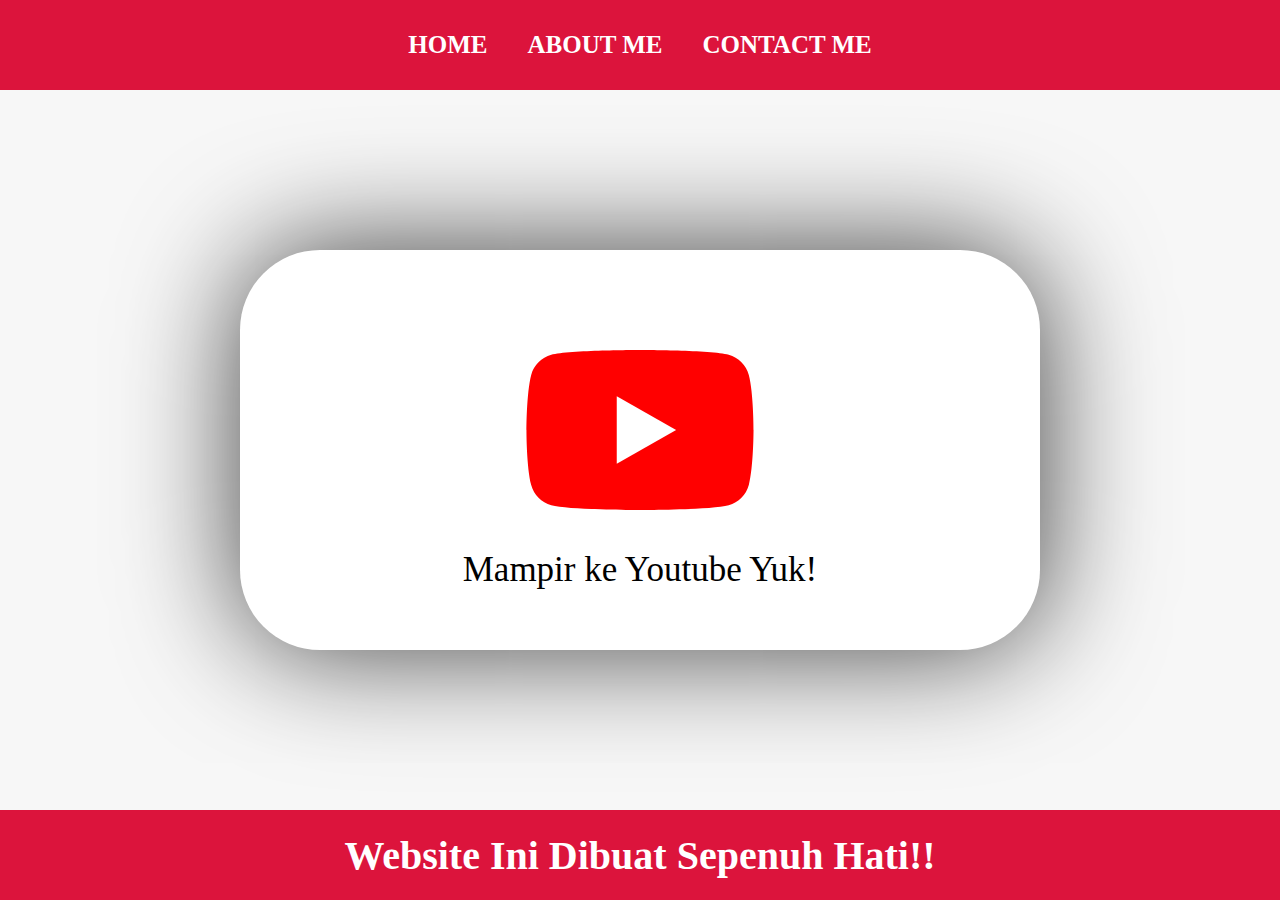
<file: index.html>
<html>
    <head>
        <title>WEB SAYA</title>
        <link rel="stylesheet" href="style.css" />
    </head>
    <body>
        <div class="container">
        <!-- NAVIGATION BAR -->
        <div class="container-navbar">
            <ul class="ul-navbar">
                <li class="li-navbar">
                    <a href="#" class="a-navbar">HOME</a>
                </li>
                <li class="li-navbar">
                    <a href="about.html" class="a-navbar">ABOUT ME</a>
                </li>
                <li class="li-navbar">
                    <a href="contact.html" class="a-navbar">CONTACT ME</a>
                </li>
            </ul>
        </div>
        <!-- NAVIGATION BAR END -->

        <!-- CONTENT 1 -->
        <div class="container-content">
            <a href="https://youtube.com/nfpray" 
            class="a-content">
                <img  src="YoutubeLogo.svg" class="img-content" />
                <p>Mampir ke Youtube Yuk!</p>
            </a>
            
        </div>
        <!-- CONTENT 1 END -->

        <!-- FOOTER -->
        <div class="container-footer">
            <h1 class="h1-footer">Website Ini Dibuat Sepenuh Hati!!</h1>
        </div>
        <!-- FOOTER END -->
       </div>
    </body>
</html>
</file>
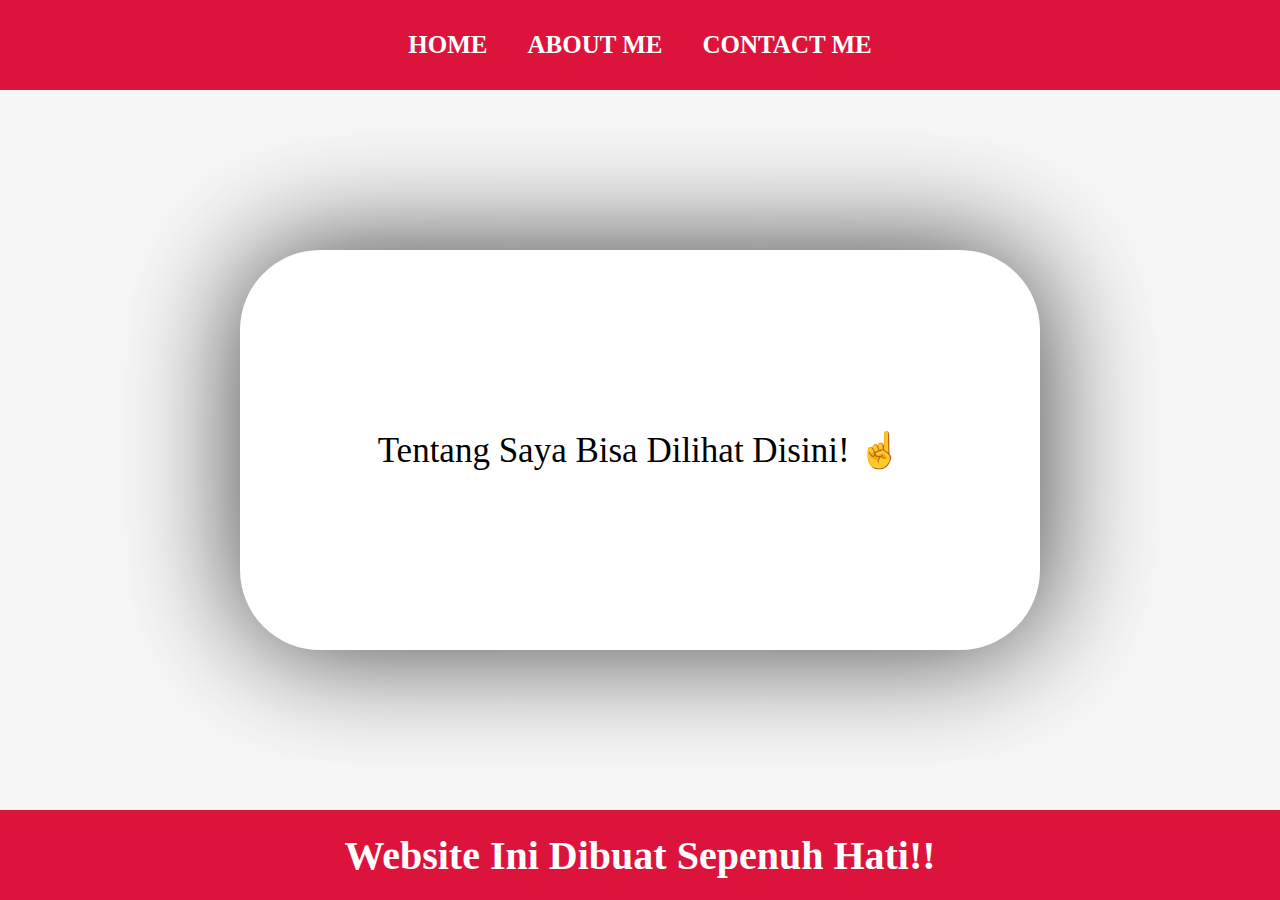
<file: about.html>
<html>
    <head>
        <title>ABOUT ME</title>
        <link rel="stylesheet" href="style.css" />
    </head>
    <body>
        <div class="container">
        <!-- NAVIGATION BAR -->
        <div class="container-navbar">
            <ul class="ul-navbar">
                <li class="li-navbar">
                    <a href="index.html" class="a-navbar">HOME</a>
                </li>
                <li class="li-navbar">
                    <a href="#" class="a-navbar">ABOUT ME</a>
                </li>
                <li class="li-navbar">
                    <a href="contact.html" class="a-navbar">CONTACT ME</a>
                </li>
            </ul>
        </div>
        <!-- NAVIGATION BAR END -->

        <!-- CONTENT 1 -->
        <div class="container-content">
            <a href="https://youtube.com/nfpray" 
            class="a-content">
                <p>Tentang Saya Bisa Dilihat Disini! ☝️</p>
            </a>
            
        </div>
        <!-- CONTENT 1 END -->

        <!-- FOOTER -->
        <div class="container-footer">
            <h1 class="h1-footer">Website Ini Dibuat Sepenuh Hati!!</h1>
        </div>
        <!-- FOOTER END -->
       </div>
    </body>
</html>
</file>
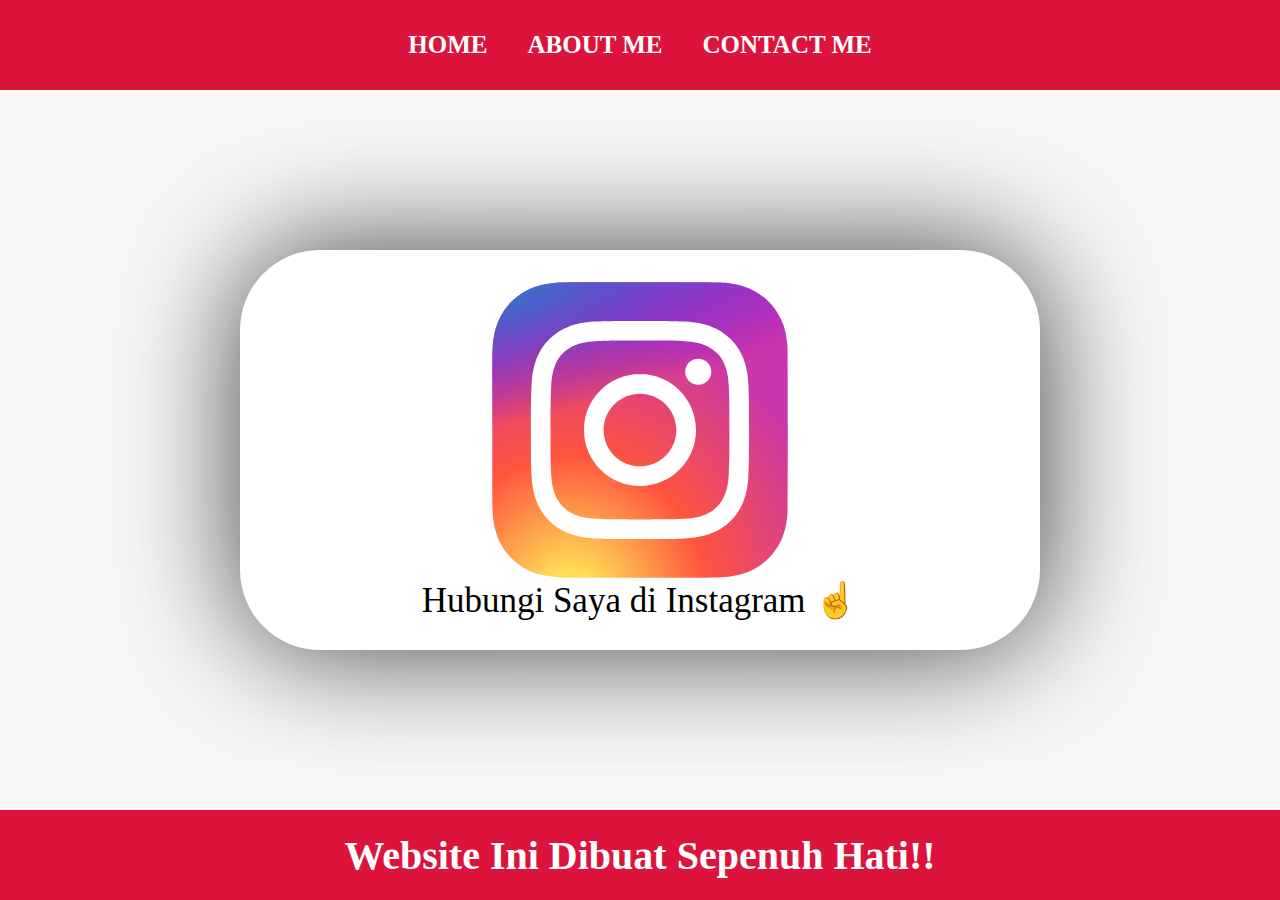
<file: contact.html>
<html>
    <head>
        <title>KONTAK SAYA</title>
        <link rel="stylesheet" href="style.css" />
    </head>
    <body>
        <div class="container">
        <!-- NAVIGATION BAR -->
        <div class="container-navbar">
            <ul class="ul-navbar">
                <li class="li-navbar">
                    <a href="index.html" class="a-navbar">HOME</a>
                </li>
                <li class="li-navbar">
                    <a href="about.html" class="a-navbar">ABOUT ME</a>
                </li>
                <li class="li-navbar">
                    <a href="#" class="a-navbar">CONTACT ME</a>
                </li>
            </ul>
        </div>
        <!-- NAVIGATION BAR END -->

        <!-- CONTENT 1 -->
        <div class="container-content">
            <a href="https://instagram.com/nizam_pray" class="a-content">
                <img  src="InstagramLogoSVG.svg" class="imginstagram-content" />
                <p>Hubungi Saya di Instagram ☝️</p>
            </a>
            
        </div>
        <!-- CONTENT 1 END -->

        <!-- FOOTER -->
        <div class="container-footer">
            <h1 class="h1-footer">Website Ini Dibuat Sepenuh Hati!!</h1>
        </div>
        <!-- FOOTER END -->
       </div>
    </body>
</html>
</file>
<file: style.css>
*, 
html {
    margin: 0;
    padding: 0;
}

.container{}

.container-navbar {
    background-color: crimson;
    width: 100%;
    height: 10vh;
    
}

.ul-navbar {
    display: flex;
    height: 100%;
    justify-content: center;
    align-items: center;
}

.li-navbar {
    list-style-type: none;
    padding: 15px;
    margin: 5px;
    color: white;
    font-size: 25px;
}

.li-navbar:hover {
    background-color: black;
    transition: .3s ease-in-out;
    border-radius: 25px;
}

.a-navbar {
    color: white;
    text-decoration: none;
    font-weight: 800;
}

.container-content{
    background-color: #f7f7f7;
    display: flex;
    justify-content: center;
    align-items: center;
    height: 80vh;
}

.a-content {
    background-color: white;
    color: black;
    text-decoration: none;
    font-size: 35px;
    width: 800px;
    height: 400px;
    display: flex;
    flex-direction: column;
    justify-content: center;
    align-items: center;
    border-radius: 80px;
    box-shadow: 1px -1px 120px 0px rgba(0,0,0,0.75);
    -webkit-box-shadow: 1px -1px 120px 0px rgba(0,0,0,0.75);
    -moz-box-shadow: 1px -1px 120px 0px rgba(0,0,0,0.75);
}
.img-content{
    width: 60%;
    height: 60%;
}

.imginstagram-content{
    width: 300px;
    height: 300px;
}
.container-footer{
    height: 10vh;
    background-color: crimson;
    display: flex;
    justify-content: center;
    align-items: center;
}

.h1-footer{
    font-size: 40px;
    color: white;
}
</file>
